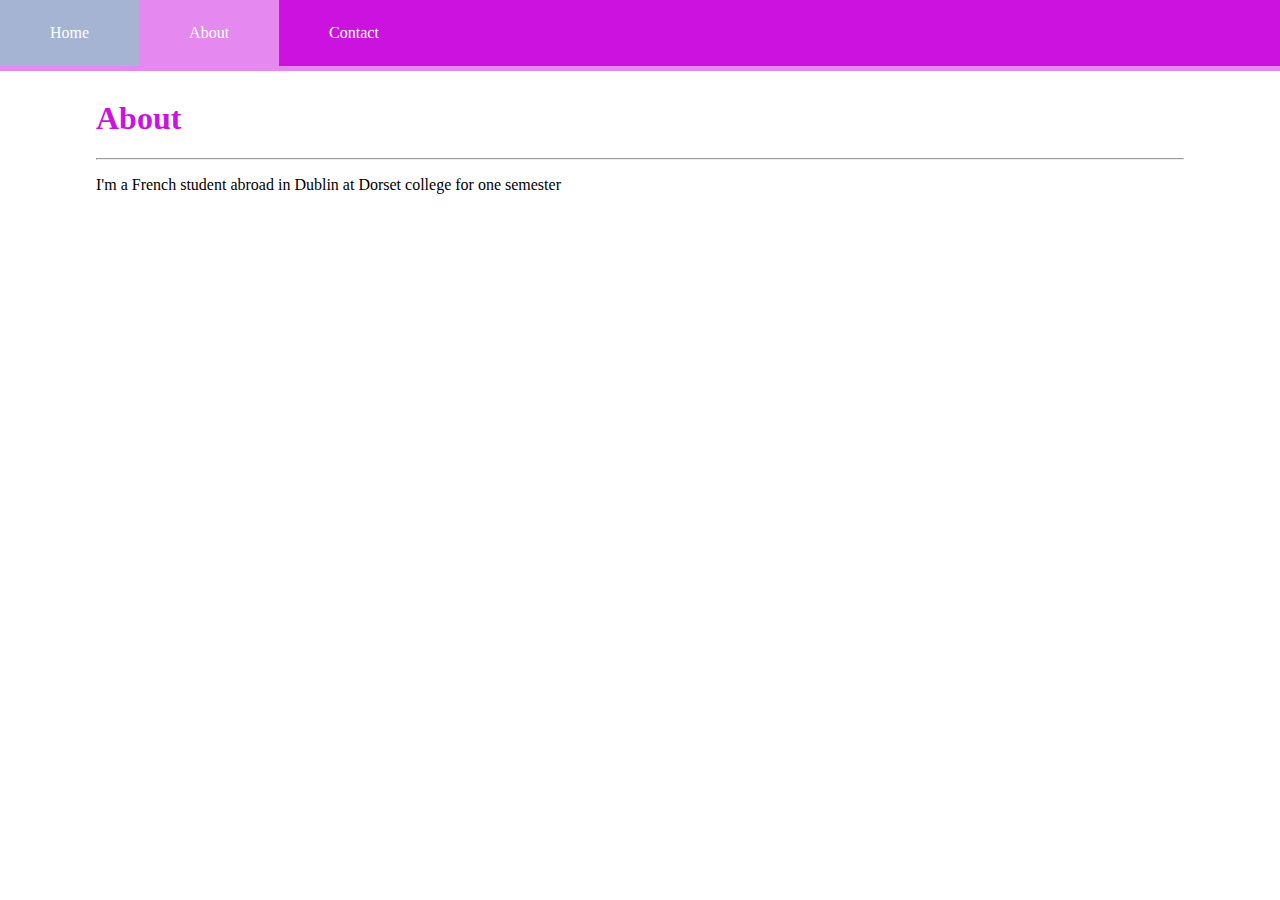
<file: pages/about.html>
<!DOCTYPE html>

<html>

<head>
	<title>About</title>
	<!-- Using external CSS -->
	<link href="../css/styles.css" type="text/css" rel="stylesheet" />
</head>

<body>
	<!-- Adding a div element with an id attribute styled in the external css file -->
	<div id="navigation">
		<!-- Navigation links leading to pages in the directory of the folder -->
		<ul>
			<li><a href="../index.html">Home</a></li>
			<li><a class="active" href="#">About</a></li>
			<li><a href="contact.html">Contact</a></li>
		</ul>
		<!-- End of navigation block -->
	</div>
	<!-- Adding a div element with an id attribute styled in the external css file -->
	<div class="container">
		<!-- Main text content -->
		<div id="main">
			<h1> About </h1>
			<hr />
			<p> I'm a French student abroad in Dublin at Dorset college for one semester</p>
		</div>
		<!-- End of container block -->
	</div>
</body>

</html>
</file>
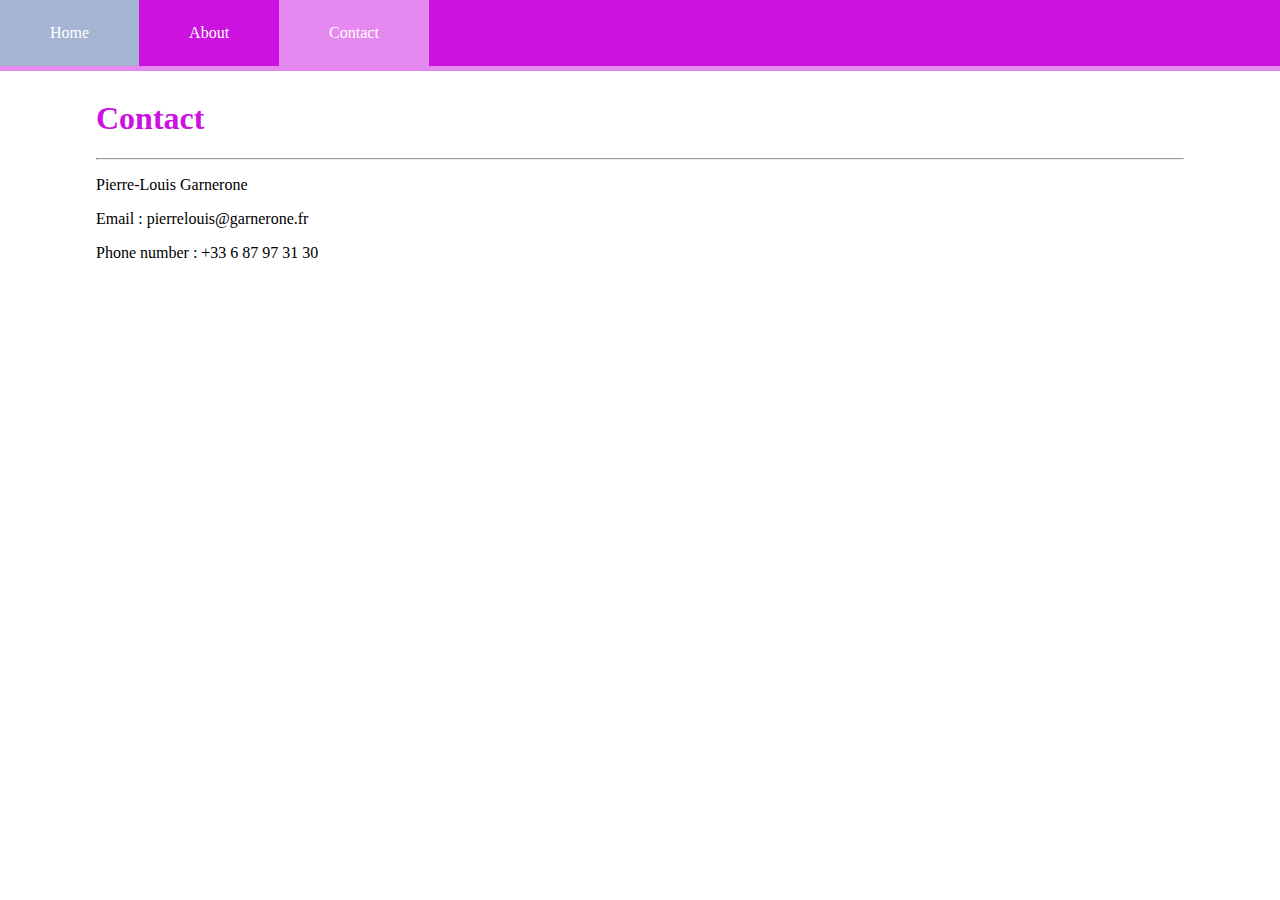
<file: pages/contact.html>
<!DOCTYPE html>

<html>

<head>
	<title>Contact</title>
	<!-- Using external CSS -->
	<link href="../css/styles.css" type="text/css" rel="stylesheet" />
</head>

<body>
	<!-- Adding a div element with an id attribute styled in the external css file -->
	<div id="navigation">
		<!-- Navigation links leading to pages in the directory of the folder -->
		<ul>
			<li><a href="../index.html">Home</a></li>
			<li><a href="about.html">About</a></li>
			<li><a class="active" href="#">Contact</a></li>
		</ul>
		<!-- End of navigation block -->
	</div>
	<!-- Adding a div element with an id attribute styled in the external css file -->
	<div class="container">
		<!-- Main text content -->
		<div id="main">
			<h1> Contact </h1>
			<hr />
			<p> Pierre-Louis Garnerone</p>
			<p> Email : pierrelouis@garnerone.fr</p>
			<p> Phone number : +33 6 87 97 31 30</p>
		</div>
		<!-- End of container block -->
	</div>
</body>

</html>
</file>
<file: css/styles.css>
/* Get rid of the default margin that the browser does */
body {
    margin:0;
}

h1{
    color: #CC12DF;
}

/* Target the <ul> element in the navigation div */
#navigation ul{
    /* get rid of bulletpoints */
    list-style-type: none;
    margin: 0;
    padding: 0;
    /* overflow is clipped and elements cant overflow */
    overflow: hidden;
    /* colour of the background */
    background-color: #CC12DF;
    /* position is always in place */
    position: fixed;
    top: 0;
    /* takes 100% of the browser's page */
    width: 100%;
    /* adds a border */
    border-bottom: 5px solid #E588EF;
}

/* Target all of the <li> elements in the navigation div */
#navigation li{
    /* position all of the li elements to the left */
    float: left;
}

/* Target all the <a> elements in the <li> in the navigation div */
#navigation li a{
    /* Display this as a block */
    display: block;
    /* All text is white */
    color: white;
    /* align the text to be in the center */
    text-align: center;
    /* add some white space around */
    padding: 24px 50px;
    /* get rid of the link underline */
    text-decoration: none;
}

#navigation a:hover {
  background-color: #A5B4D2;
}

#navigation a.active {
  background-color: #E588EF;
  color: white;
}

/* Main container */
.container{
    /* set to be the full size of the browser page */
    width: 85%;
    height: 100%;
    /* move a 100px down from the top margin */
    margin-top: 100px;
    margin-left: auto;
    margin-right: auto;
}

/* Image div */
#image{
    margin-left: auto;
    margin-right: auto;
    padding: 5px;
    display: block;
}

/* Main text div */
#main{
    /* Change the size to be automatic which is reflected on the block before it (image) */
    width: auto;
}
</file>
